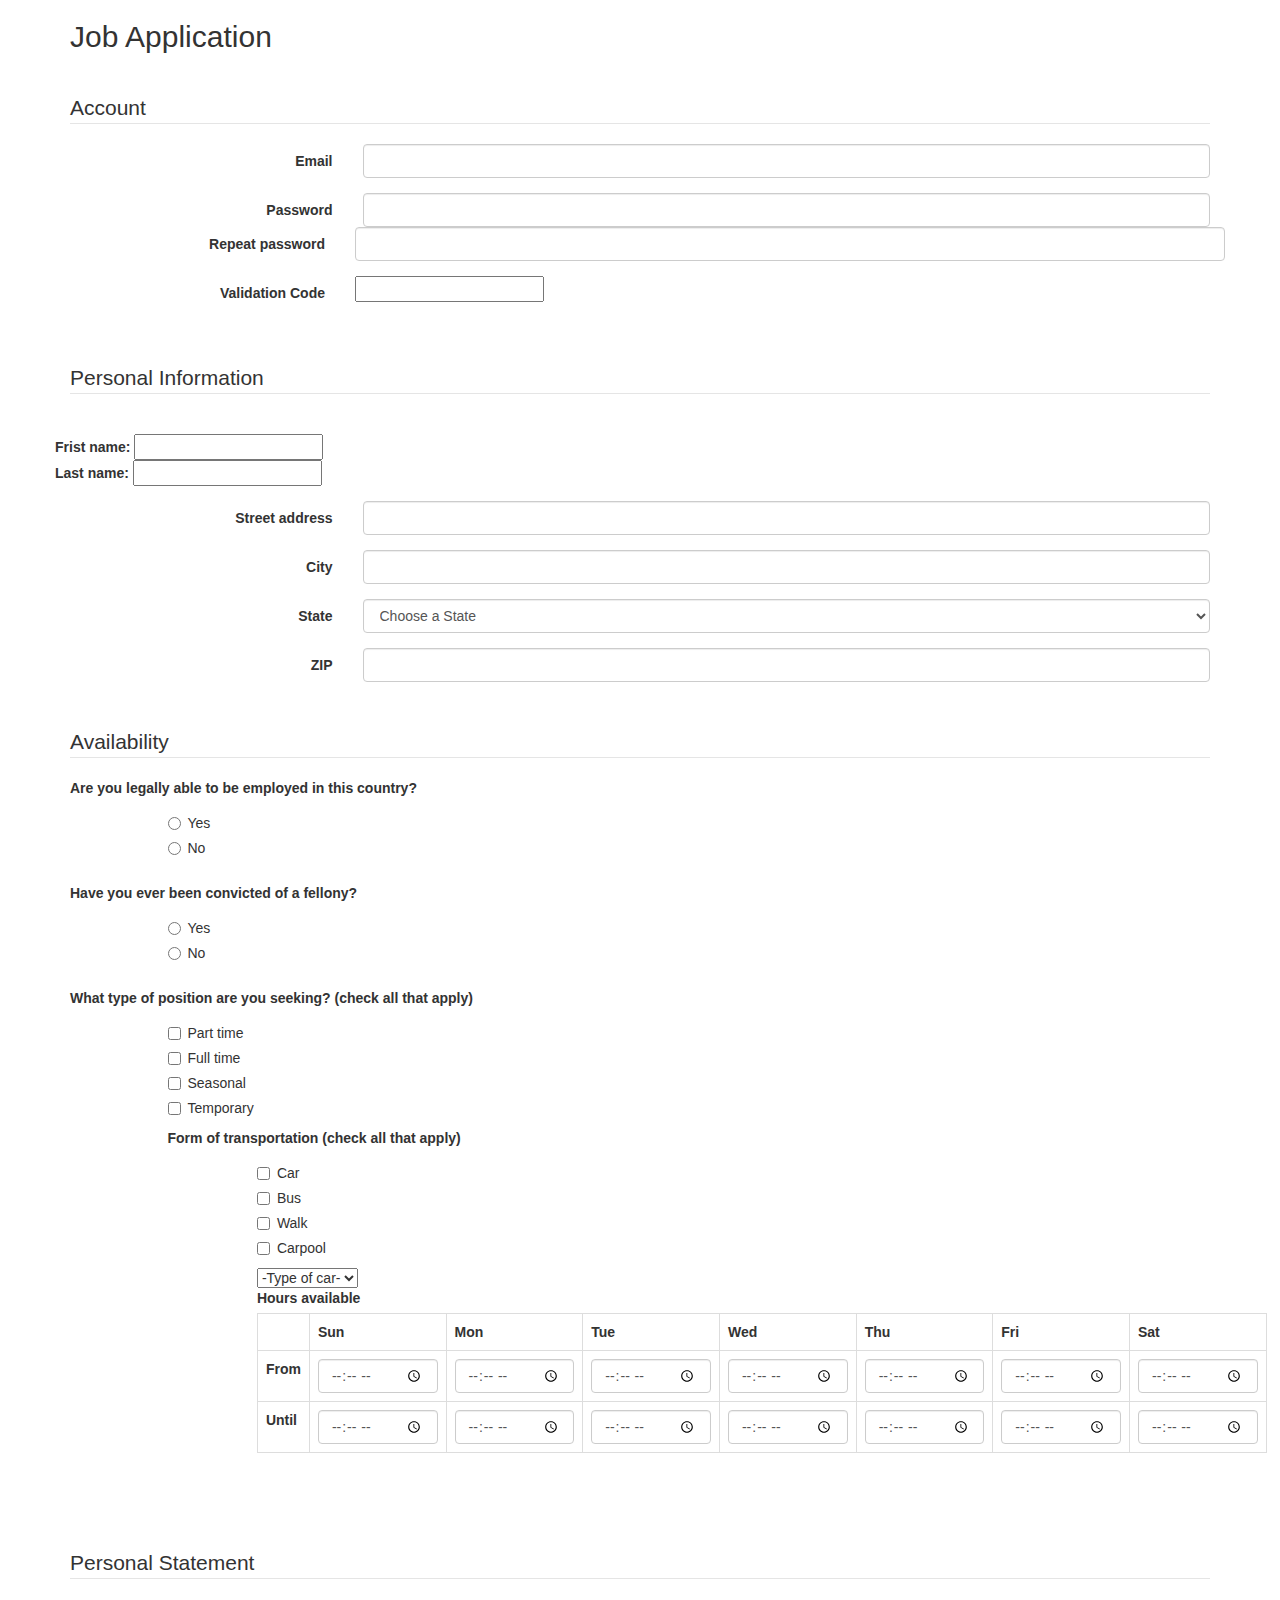
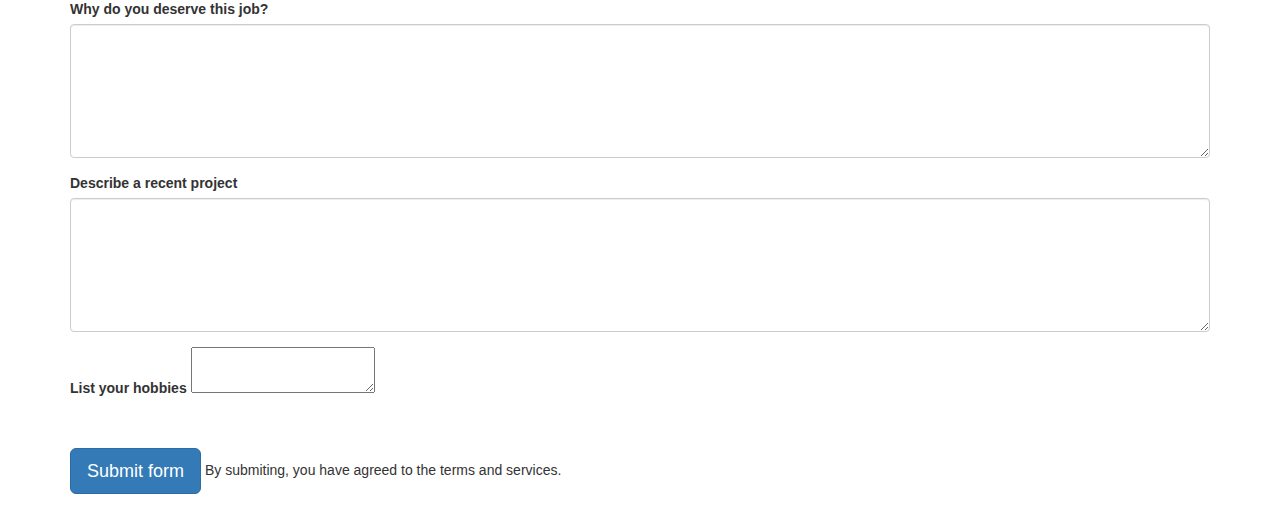
<file: jobApplicationForm.html>
<!DOCTYPE html>
<html>
<head>
	<meta charset="utf-8">
	<meta name="viewport" content="width=device-width, initial-scale=1.0">
	<title>Job Application</title>
	<link href="http://netdna.bootstrapcdn.com/bootstrap/3.0.0/css/bootstrap.min.css" rel="stylesheet">
</head>
<body>
<div class="container">

<h2>Job Application</h2>
<p>&nbsp;</p>

<form role="form" action="http://gclass.alexburner.com/formtest.php" method="post">

	<fieldset class="form-horizontal" >
		<legend>Account</legend>
		<div class="form-group">
			<label class="col-sm-3 control-label">Email</label>
			<div class="col-sm-9">
				<input class="form-control" type="text" name="email">
			</div>
		</div>
		<div class="form-group">
			<label class="col-sm-3 control-label">Password</label>
			<div class="col-sm-9">
				<input class="form-control" type="password" name="password">
		</div>
		<div class="form-group">
			<label class="col-sm-3 control-label">Repeat password</label>
			<div class="col-sm-9">
				<input class="form-control" type="password" name="repeat_password">
			</div>
		</div>
		
		<div class="form-group">
				<label class="col-sm-3 control-label">Validation Code</label>
				<div class="col-sm-9">
					<input type="password" name="pwd">
		</div>
	</fieldset>

	<p>&nbsp;</p>

	<fieldset class="form-horizontal" >
		<legend>Personal Information</legend>
		<div class="form-group">
				<br> <b>Frist name:</b> <input type="text" name="firstname">
				<br> <b>Last name: </b><input type="text" name="lastname">
		</div>
		<div class="form-group">
			<label class="col-sm-3 control-label">Street address</label>
			<div class="col-sm-9">
				<input class="form-control" type="text" name="street">
			</div>
		</div>
		<div class="form-group">
			<label class="col-sm-3 control-label">City</label>
			<div class="col-sm-9">
				<input class="form-control" type="text" name="city">
			</div>
		</div>
		<div class="form-group">
			<label class="col-sm-3 control-label">State</label>
			<div class="col-sm-9">
				<select class="form-control" name="state">
					<option value="" selected="true">Choose a State</option>
					<option value="AL">Alabama</option>
					<option value="AK">Alaska</option>
					<option value="AZ">Arizona</option>
					<option value="AR">Arkansas</option>
					<option value="CA">California</option>
					<option value="CO">Colorado</option>
					<option value="CT">Connecticut</option>
					<option value="DE">Delaware</option>
					<option value="DC">District of Columbia</option>
					<option value="FL">Florida</option>
					<option value="GA">Georgia</option>
					<option value="HI">Hawaii</option>
					<option value="ID">Idaho</option>
					<option value="IL">Illinois</option>
					<option value="IN">Indiana</option>
					<option value="IA">Iowa</option>
					<option value="KS">Kansas</option>
					<option value="KY">Kentucky</option>
					<option value="LA">Louisiana</option>
					<option value="ME">Maine</option>
					<option value="MD">Maryland</option>
					<option value="MA">Massachusetts</option>
					<option value="MI">Michigan</option>
					<option value="MN">Minnesota</option>
					<option value="MS">Mississippi</option>
					<option value="MO">Missouri</option>
					<option value="MT">Montana</option>
					<option value="NE">Nebraska</option>
					<option value="NV">Nevada</option>
					<option value="NH">New Hampshire</option>
					<option value="NJ">New Jersey</option>
					<option value="NM">New Mexico</option>
					<option value="NY">New York</option>
					<option value="NC">North Carolina</option>
					<option value="ND">North Dakota</option>
					<option value="OH">Ohio</option>
					<option value="OK">Oklahoma</option>
					<option value="OR">Oregon</option>
					<option value="PA">Pennsylvania</option>
					<option value="RI">Rhode Island</option>
					<option value="SC">South Carolina</option>
					<option value="SD">South Dakota</option>
					<option value="TN">Tennessee</option>
					<option value="TX">Texas</option>
					<option value="UT">Utah</option>
					<option value="VT">Vermont</option>
					<option value="VA">Virginia</option>
					<option value="WA">Washington</option>
					<option value="WV">West Virginia</option>
					<option value="WI">Wisconsin</option>
					<option value="WY">Wyoming</option>
				</select>
			</div>
		</div>
		<div class="form-group">
			<label class="col-sm-3 control-label">ZIP</label>
			<div class="col-sm-9">
				<input class="form-control" type="text" name="zip">
			</div>
		</div>
	</fieldset>

	<p>&nbsp;</p>

	<fieldset>
		<legend>Availability</legend>
		<div class="form-group row">
			<label class="col-sm-12 control-label">Are you legally able to be employed in this country?</label>
			<div class="col-sm-offset-1 col-sm-11">
				<div class="radio">
					<label>
						<input type="radio" name="legal" value="yes">Yes
					</label>
				</div>
				<div class="radio">
					<label>
						<input type="radio" name="legal" value="no">No
					</label>
				</div>
			</div>
		</div>
				<div class="form-group row">
					<label class="col-sm-12 control-label">Have you ever been convicted of a fellony?</label>
					<div class="col-sm-offset-1 col-sm-11">
						<div class="radio">
							<label>
								<input type="radio" name="legal" value="yes">Yes
							</label>
						</div>
						<div class="radio">
							<label>
								<input type="radio" name="legal" value="no">No
							</label>
						</div>
					</div>
				</div>
		<div class="form-group row">
			<label class="col-sm-12 control-label">What type of position are you seeking? (check all that apply)</label>
			<div class="col-sm-offset-1 col-sm-11">
				<div class="checkbox">
					<label>
						<input type="checkbox" name="position_pt" value="parttime">
						Part time
					</label>
				</div>
				<div class="checkbox">
					<label>
						<input type="checkbox" name="position_ft" value="fulltime">
						Full time
					</label>
				</div>
				<div class="checkbox">
					<label>
						<input type="checkbox" name="position_sl" value="seasonal">
						Seasonal
					</label>
				</div>
				<div class="checkbox">
					<label>
						<input type="checkbox" name="position_tp" value="temporary">
						Temporary
					</label>
				</div>
		<div class="form-group row">
				<label class="col-sm-12 control-label">Form of transportation (check all that apply)</label>
				<div class="col-sm-offset-1 col-sm-11">
					<div class="checkbox">
						<label>
							<input type="checkbox" name="position_pt" value="car">
							Car
						</label>
					</div>
					<div class="checkbox">
						<label>
							<input type="checkbox" name="position_ft" value="Bus">
							Bus
						</label>
					</div>
					<div class="checkbox">
						<label>
							<input type="checkbox" name="position_sl" value="Walk">
							Walk
						</label>
					</div>
					<div class="checkbox">
						<label>
							<input type="checkbox" name="position_tp" value="carpool">
							Carpool
						</label>
					</div>
					<div class="dropdown">
							<select>
									<option value="-type of car-">-Type of car-</option>
									<option value="volvo">Volvo</option>
									<option value="saab">Saab</option>
									<option value="mercedes">Mercedes</option>
									<option value="audi">Audi</option>
									<option value="other">Other</option>
								  </select>
					</div>
		<div class="form-group row">
			<label class="col-sm-12 control-label">Hours available</label>
			<div class="col-sm-12">
				<table class="table table-bordered">
					<tr>
						<td></td>
						<th>Sun</th>
						<th>Mon</th>
						<th>Tue</th>
						<th>Wed</th>
						<th>Thu</th>
						<th>Fri</th>
						<th>Sat</th>
					</tr>
					<tr>
						<th>From</th>
						<td><input class="form-control" type="time" name="su_from"></td>
						<td><input class="form-control" type="time" name="mo_from"></td>
						<td><input class="form-control" type="time" name="tu_from"></td>
						<td><input class="form-control" type="time" name="we_from"></td>
						<td><input class="form-control" type="time" name="th_from"></td>
						<td><input class="form-control" type="time" name="fr_from"></td>
						<td><input class="form-control" type="time" name="sa_from"></td>
					</tr>
					<tr>
						<th>Until</th>
						<td><input class="form-control" type="time" name="su_until"></td>
						<td><input class="form-control" type="time" name="mo_until"></td>
						<td><input class="form-control" type="time" name="tu_until"></td>
						<td><input class="form-control" type="time" name="we_until"></td>
						<td><input class="form-control" type="time" name="th_until"></td>
						<td><input class="form-control" type="time" name="fr_until"></td>
						<td><input class="form-control" type="time" name="sa_until"></td>
					</tr>
				</table>
			</div>
		</div>
	</fieldset>

	<p>&nbsp;</p>

	<fieldset>
		<legend>Personal Statement</legend>
		<div class="form-group">
			<label class="control-label">Why do you deserve this job?</label>
			<textarea class="form-control" name="deserve" rows="6"></textarea>
		</div>
		<div class="form-group">
			<label class="control-label">Describe a recent project</label>
			<textarea class="form-control" name="project" rows="6"></textarea>
		</div>
		<div class="form-group">
			<label class="control-label">List your hobbies</label>
			<textarea name="essay"></textarea>
		</div>
	</fieldset>

	<p>&nbsp;</p>
	
	<input class="btn btn-primary btn-lg" type="submit" value="Submit form">
	<form name="input" action="html_form_action.asp" method="post"> By submiting, you have agreed to the terms and services. </form>
	<p>&nbsp;</p>

</form>
</div><!-- close .container -->
</body>
</html>
</file>
